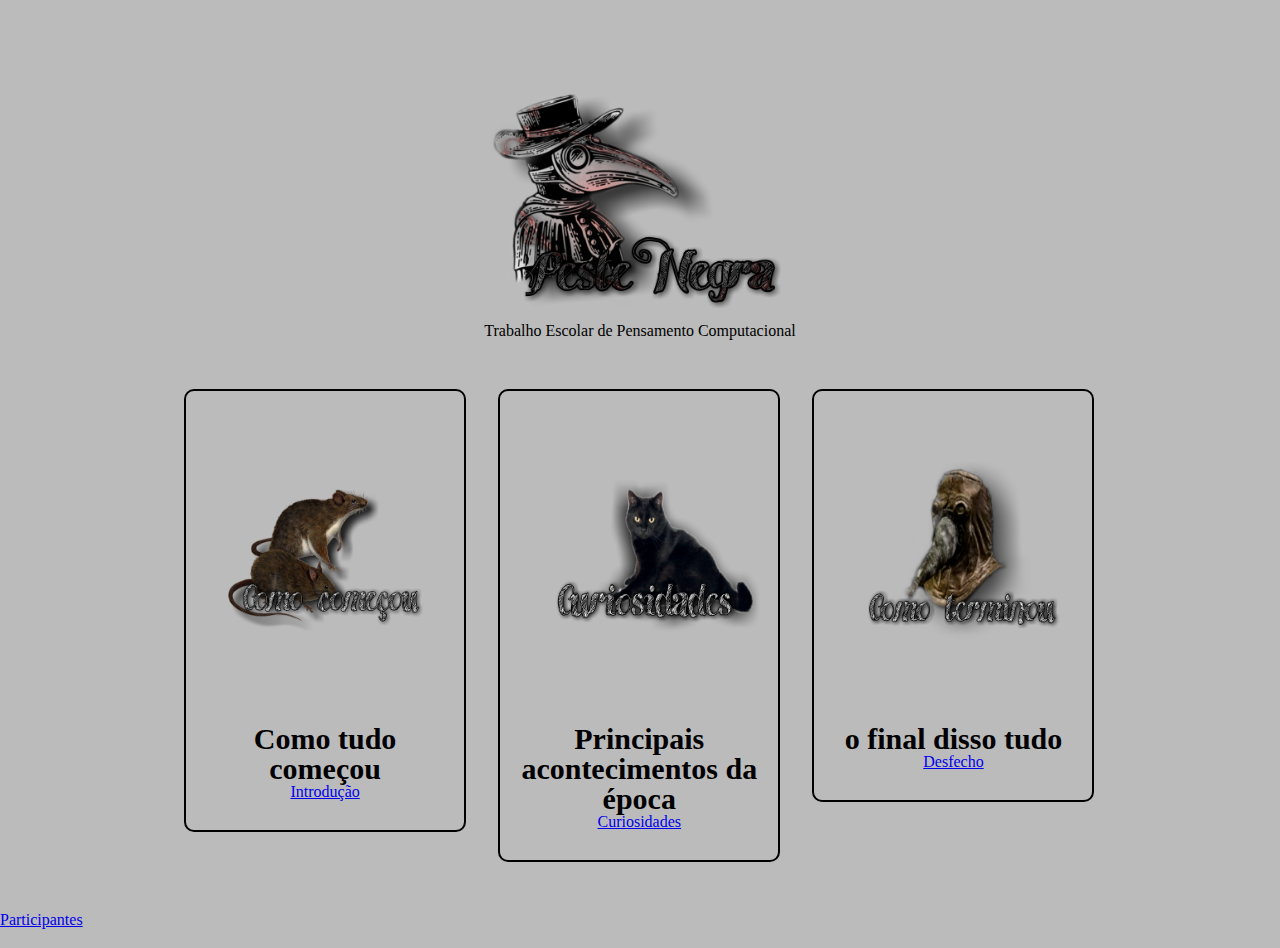
<file: index.html>
<!DOCTYPE html>
<html>
    <head>
        <meta charset="UTF-8">
        <title>Peste Negra</title>
        <link rel="stylesheet" href="reset.css">
        <link rel="stylesheet" href="sorte.css">

    </head>
    <body>
        
        <header>
            <center><img src="peste1.png" width="300" height="300"></center>
            <main>
                <center><h1>Trabalho Escolar de Pensamento Computacional</h1></center>
    <ul class="produtos">
        <li>
           <center> <img src="introducao.png" width="250" height="300"></center>
           <center> <h2>Como tudo começou</h2>
              <ul>
           <a href="introducao.html">Introdução</a>
                </ul>

        </li>
        <li>
            <img src="curiosidades.png" width="250" height="300">
            <h2>Principais acontecimentos da época</h2>
            <ul>

                    <a href="Curiosidades.html">Curiosidades</a>
                </ul>

        </li>
        <li>
            <img src="final.png" width="250" height="300">
            <h2>o final disso tudo</h2>
                            <ul>
                    <a href="final.html">Desfecho</a>
                </ul>
          <center>
        </li>
    </ul>
     <a href="participantes.html"><h1>Participantes</a></li></center>
</main>

            <nav>
                <ul>
               
                </ul>
            </nav>
        </header>
    </body>
</html>
</file>
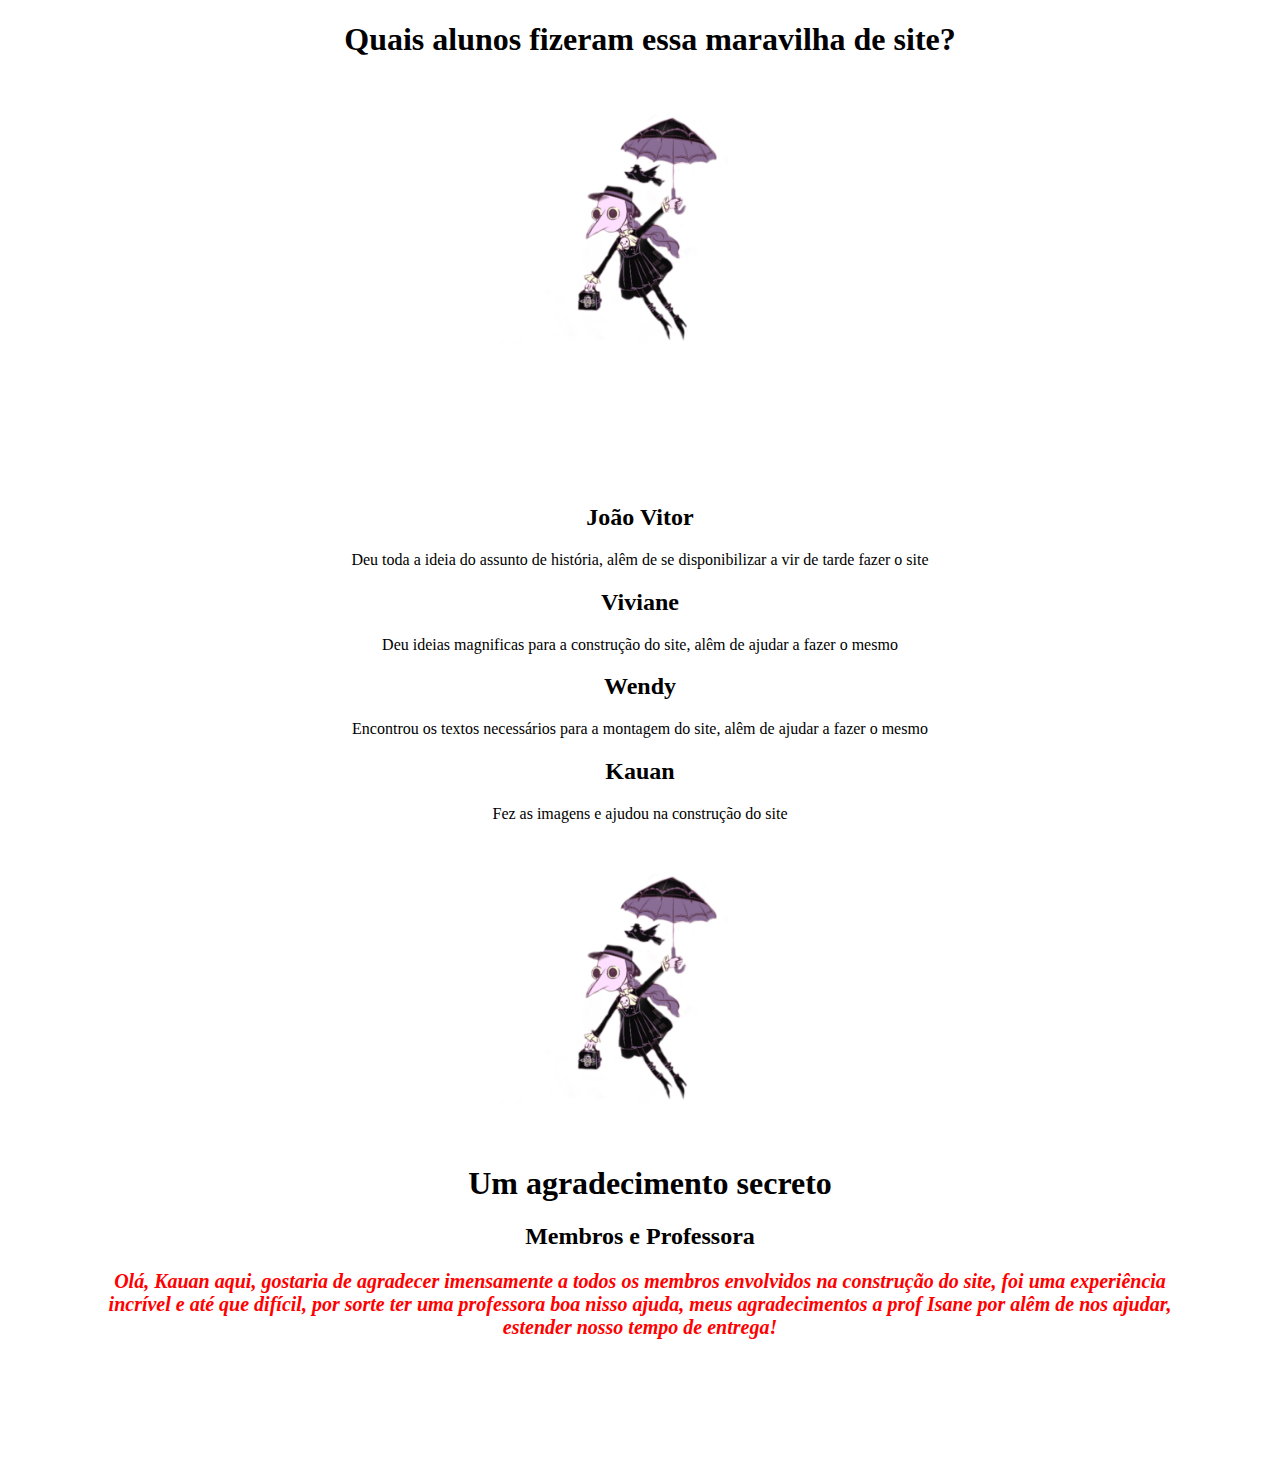
<file: participantes.html>
<!DOCTYPE html>
<html lang="pt-br">
	<head>
		<meta charset="UTF-8">
		<title>Participantes</title>
		<link rel="stylesheet" href="style.css">
	</head>

	<body>
		<header>
			<center><h1 class="titulo-principal">Quais alunos fizeram essa maravilha de site?</h1></center>
		</header>
		<center><img src="bonito.png" width="300" height="300"></center>
		<div class="principal">
			  </li>
			  <h2 class="titulo-centralizado">João Vitor</h2>
			  <p>Deu toda a ideia do assunto de história, alêm de se disponibilizar a vir de tarde fazer o site</p>
  
               </li>
			  <h2 class="titulo-centralizado">Viviane</h2>
			 <p>Deu ideias magnificas para a construção do site, alêm de ajudar a fazer o mesmo</p>
    
    
			  <h2 class="titulo-centralizado">Wendy</h2>
			 <p>Encontrou os textos necessários para a montagem do site, alêm de ajudar a fazer o mesmo</p>
			  <h2 class="titulo-centralizado">Kauan</h2>
	 <p>Fez as imagens e ajudou na construção do site</p>
      <center><img src="bonito.png" width="300" height="300"></center>




    <center><h1 class="titulo-principal">Um agradecimento secreto</h1></center>
      <h2 class="titulo-centralizado">Membros e Professora</h2>
            <p id="missao"><em><strong>Olá, Kauan aqui, gostaria de agradecer imensamente a todos os membros envolvidos na construção do site, foi uma experiência incrível e até que difícil, por sorte ter uma professora boa nisso ajuda, meus agradecimentos a prof Isane por alêm de nos ajudar, estender nosso tempo de entrega!</p></em></strong>

	</body>
</file>
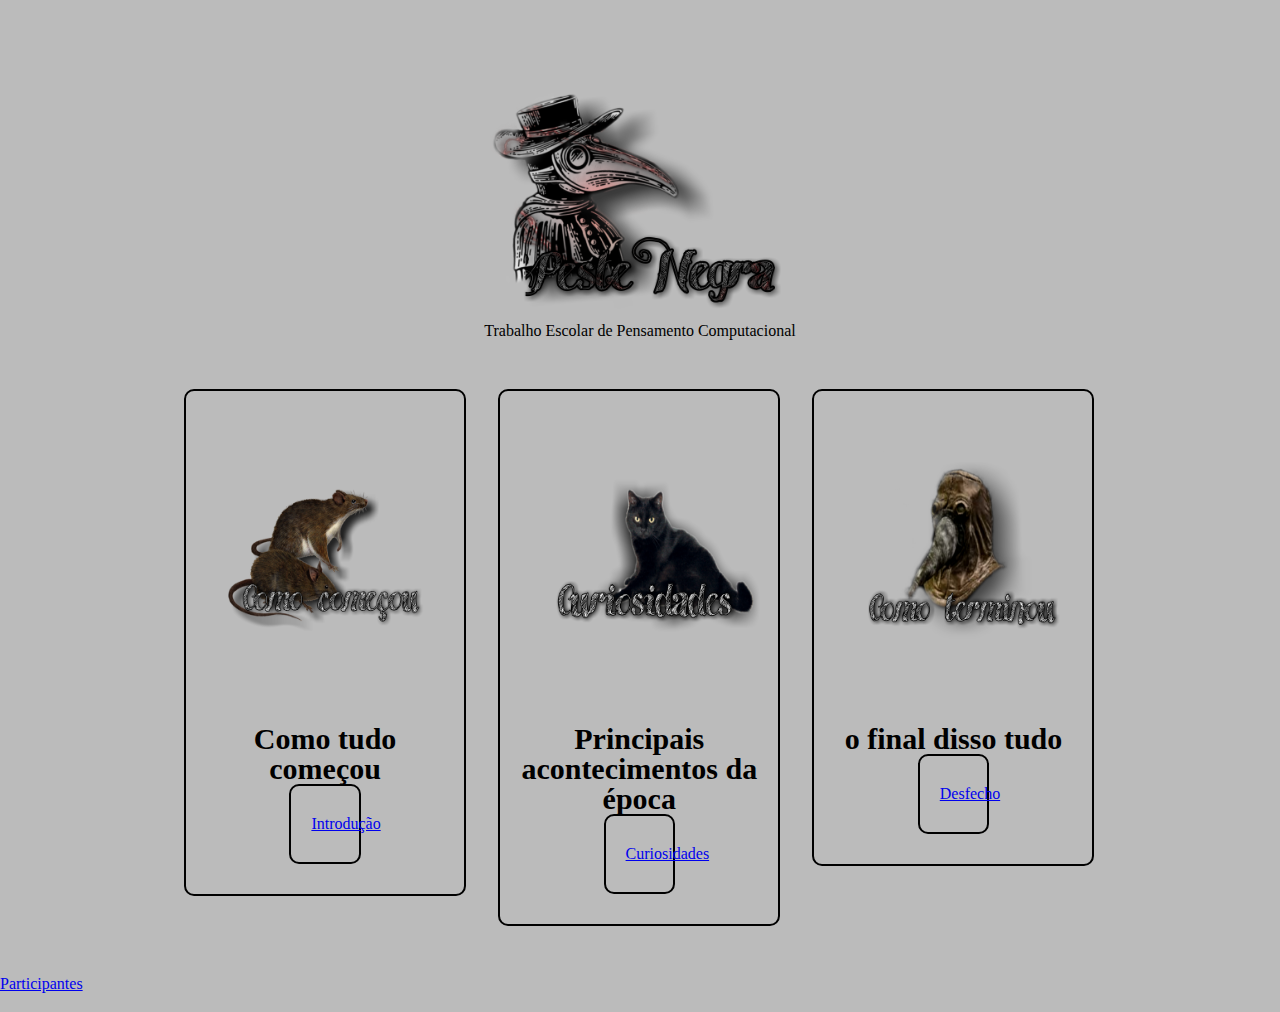
<file: untitled.html>
<!DOCTYPE html>
<html>
    <head>
        <meta charset="UTF-8">
        <title>Peste Negra</title>
        <link rel="stylesheet" href="reset.css">
        <link rel="stylesheet" href="sorte.css">

    </head>
    <body>
        
        <header>
            <center><img src="peste1.png" width="300" height="300"></center>
            <main>
                <center><h1>Trabalho Escolar de Pensamento Computacional</h1></center>
    <ul class="produtos">
        <li>
           <center> <img src="introducao.png" width="250" height="300"></center>
           <center> <h2>Como tudo começou</h2>
              <ul>
           <li><a href="index.html">Introdução</a></li>
                </ul>

        </li>
        <li>
            <img src="curiosidades.png" width="250" height="300">
            <h2>Principais acontecimentos da época</h2>
            <ul>

                    <li><a href="Curiosidades.html">Curiosidades</a></li>
                </ul>

        </li>
        <li>
            <img src="final.png" width="250" height="300">
            <h2>o final disso tudo</h2>
                            <ul>
                    <li><a href="final.html">Desfecho</a></li>
                </ul>
          <center>
        </li>
    </ul>
     <li><a href="participantes.html"><h1>Participantes</a></li></center></h1>
</main>

            <nav>
                <ul>
               
                </ul>
            </nav>
        </header>
    </body>
</html>
</file>
<file: sorte.css>
header {
	background: #BBBBBB;
	padding: 20px 0;
}

.caixa {
	position: relative;
	width: 940px;
	margin: 0 auto;
}

nav {
	position: absolute;
	top: 110px;
	right: 0;
}

nav li {
	display: inline;
	margin: 0 0 0 15px;
}

nav a {
	text-transform: uppercase;
	color: #000000;
	font-weight: bold;
	font-size: 22px;
	text-decoration: none;
}

nav a:hover {
	color: #C78C19;
	text-decoration: underline;
}

.produtos {
	width: 940px;
	margin: 0 auto;
	padding: 50px 0;
}

.produtos li {
	display: inline-block;
	text-align: center;
	width: 30%;
	vertical-align: top;
	margin: 0 1.5%;
	padding: 30px 20px;
	box-sizing: border-box;
	border: 2px solid #000000;
	border-radius: 10px;
}

.produtos li:hover {
	border-color: #C78C19;
}

.produtos li:active {
	border-color: #088C19;	
}

.produtos li:hover h2 {
	font-size: 34px;
}

.produtos h2 {
	font-size: 30px;
	font-weight: bold;
}

.produto-descricao {
	font-size: 18px;
}

.produto-preco {
	font-size: 22px;
	font-weight: bold;
	margin-top: 10px;
}

footer {
	text-align: center;
	background: url("bg.jpg");
	padding: 40px 0;
}

.copyright {
	color: #FFFFFF;
	font-size: 13px;
	margin: 20px 0 0;
}
</file>
<file: style.css>
body {
	
}

#banner {
	width:100%;
}

.principal{
	background: # 993399;
	padding: 100px;
}

.titulo-principal {
	padding-left: 20px;
}

.titulo-centralizado {
	text-align: center
}

p {
	text-align: center;
}

#missao {
	font-size: 20px
}

em strong {
	color: #FF0000;
}

.itens {
	font-style: italic
}

.beneficios {
	background: #mediumpurple;
	padding: 20px;
}

ul {
	display: inline-block;
	vertical-align: right;
	width: 50%;
	margin-right: 15%;
}

.imagembeneficios {
	width: 50%;
}
</file>
